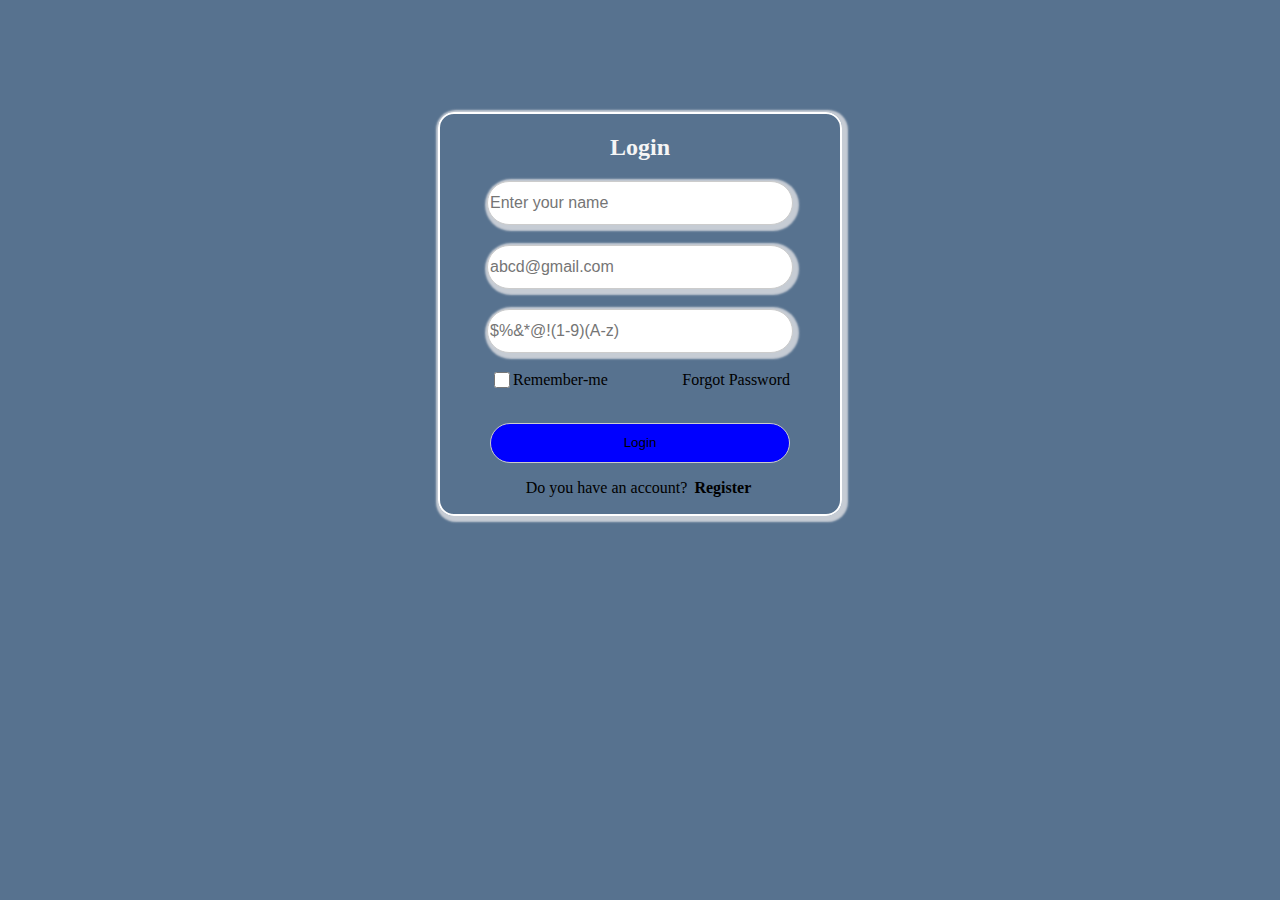
<file: form.html>
<!DOCTYPE html>
<html lang="en">
<head>
    <meta charset="UTF-8">
    <meta name="viewport" content="width=device-width, initial-scale=1.0">
    <title>Login form</title>
    <link href="form_style.css" rel="stylesheet">
</head>
<body>
    <div class="login-form">
        <div class="login-box">
            <!-- <span class="login-close"><i class="fa-solid fa-xmark"></i></span> -->
            <h2>Login </h2>
            <div class="form-content">
                
                <input type="text" placeholder="Enter your name">
                <input type="email" placeholder="abcd@gmail.com">
                <input type="password" placeholder="$%&*@!(1-9)(A-z)">
                <div class="other">
                    <div class="remember">
                        <input type="checkbox"id="remember-me">
                        <label for="remember-me">Remember-me</label>
                    </div>
                    <div class="forgot">
                        <a href="#">Forgot Password</a>
                    </div>

                </div>    
            </div>  
            <br><br>
            <div class="login-button">
                <button>Login</button>
            </div> 
            <div class="make-accnt">
                <p>Do you have an account?
                    <b><a href="#">Register<a><b>
                </p>
            </div>
        </div>     
    </div>

</body>
</html>
</file>
<file: form_style.css>
body{
    background-color: rgba(45, 79, 115, 0.8);
}

.login-form {
    display: flex;
    justify-content: center;
    align-items: center;
    flex-direction: column;
    
}

.form-content {
    display: flex;
    gap: 20px; 
    flex-direction: column;
    align-items: center;
    justify-content: center;
}

.login-box{
    height: 400px;
    width: 400px;
    text-align: center;
    border: 2px solid white;
    margin-top: 6.5rem;
    box-shadow: 2px 2px 2px 4px rgba(244, 241, 241, 0.71);
    background-color: transparent;
    border-radius: 1rem;
}

.other{
    display: flex;
    justify-content: space-between;
    align-items: center;
    width: 300px;
    height: 14px;
}

#remember-me{
    height: 16px;
    width: 16px;
    box-shadow: none;
    gap: 0;
}

.remember {
    display: flex;
    align-items: center;
    flex-wrap: wrap;
    gap: 0;
}

.other a{
    text-decoration: none;
    color: black;
}

.login-box h2 {
    color: whitesmoke;
}

input {
    height: 40px;
    width: 300px;
    border-radius: 999px;
    border: 1px solid #ccc;
    outline: none;
    font-size: 16px;
    box-shadow: 2px 2px 2px 4px rgba(244, 241, 241, 0.71);
}


button {
    height: 40px;
    width: 300px;
    border-radius: 999px;
    border: 1px solid #ccc;
    text-align: center;
    background-color: blue;
    margin: auto;
    padding: 5px; 
    cursor: pointer;
} 

.make-accnt a {
    text-decoration: none;
    color: black;
    margin-left: 3px
}
</file>
